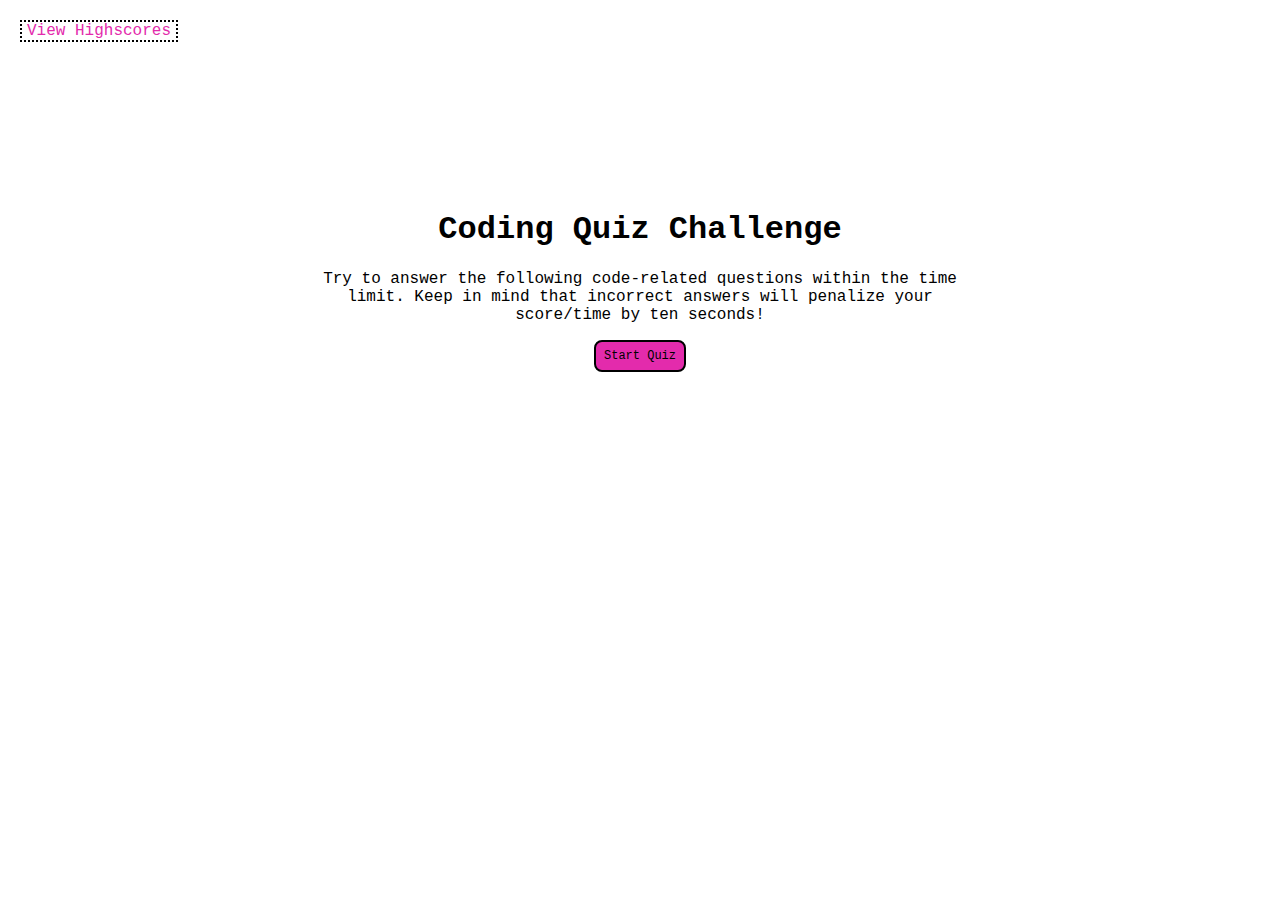
<file: index.html>
<!DOCTYPE html>
<html lang="en">

    <head>
        <meta charset="UTF-8">
        <meta name="viewport" content="width=device-width, initial-scale=1.0">
        <meta http-equiv="X-UA-Compatible" content="ie=edge">
        <link rel="stylesheet" type="text/css" href="./assets/style.css">
        <title>Coding Quiz</title>
    </head>

    <body>
        <header>
            <nav>
                <a href="highscore.html">View Highscores</a>
            </nav>
        </header>
        
        <div id="container">
            <div id="timer"></div>
            <div id="quizContent">
                <h1>Coding Quiz Challenge</h1>
                <p id="intro">Try to answer the following code-related questions within the time limit. Keep in mind that incorrect answers will penalize your score/time by ten seconds!</p>
                <ul id="optionsUl"></ul>
                <button id="start" class="start">Start Quiz</button>
            </div>
            
        </div>

        <script src="script.js"></script>

    </body>
<html>
</file>
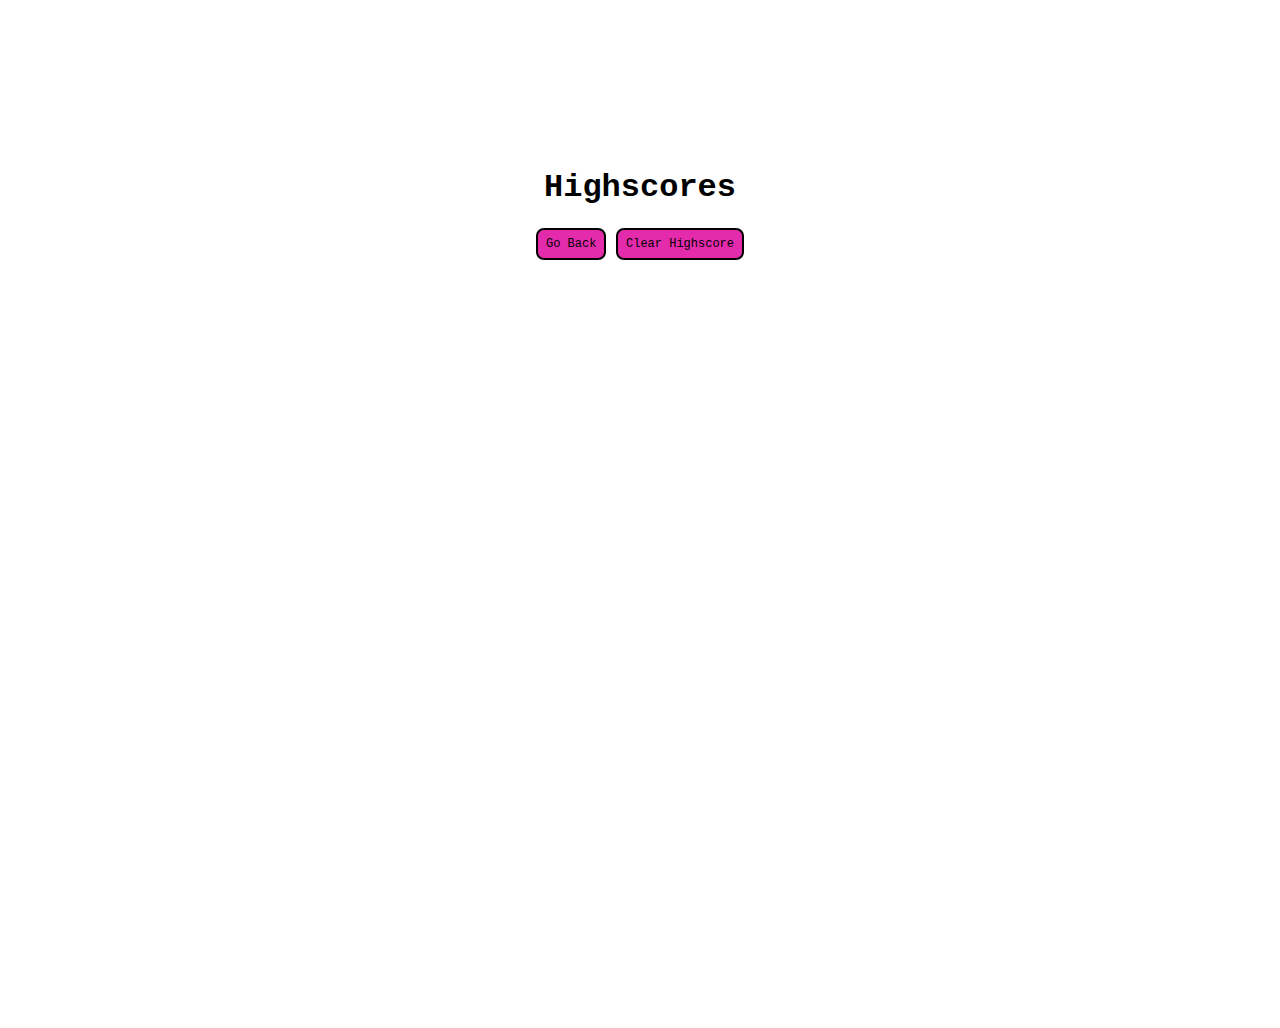
<file: highscore.html>
<!DOCTYPE html>
<html lang="en">

    <head>
        <meta charset="UTF-8">
        <meta name="viewport" content="width=device-width, initial-scale=1.0">
        <meta http-equiv="X-UA-Compatible" content="ie=edge">
        <link rel="stylesheet" type="text/css" href="assets/style.css">
        <title>High Scores</title>
    </head>

    <body>
        <div id="container">
            <div id="timer"></div>
            <div id="quizContent">
                <h1>Highscores</h1>
                <ul id="displayScores"></ul>
                <button id="back">Go Back</button>
                <button id="clear" value="reset">Clear Highscore</button>
            </div>

        </div>
        <script src="highscore.js"></script>

    </body>
<html>
</file>
<file: assets/style.css>
* {
    font-family: Lucida, monospace;
}
body, html {
    height: 100%;
    width: 100%;
}
body {
    background-color: #ffffff;
    background-image: #ffffff;
    background-attachment: scroll;
    box-sizing: border-box;
    margin: 0; 
}
nav {
    margin: 20px;
    width:fit-content;
    border: 2px dotted;
}
nav a {
    color: #e32bac;
    text-decoration: none;
    padding: 5px;
}
h1 {
    font-size: 2em;
}
ul {
    list-style: none;
    padding-inline-start: 0px;
}
button {
    display: inline-block;
    background-color: #e32bac;
    font-size: 12px;
    padding: 7px 8px;
    border: 2px solid;
    border-radius: 8px;
    transition-duration: 0.4s;
}
button:hover {
    box-shadow: 0 12px 16px 0 rgba(0,0,0,0.24), 0 17px 50px 0 rgba(0,0,0,0.19);
}
#submit {
    padding: 2px 10px;
    border-radius: 0px;
}
#nextButton {
    padding: 5px 10px;
}
#container {
    display: flex;
    flex-direction: column;
    align-items: center;
    max-width: 50%;
    margin: auto;
    margin-top: 10%;
    height: 75%;
    box-sizing: border-box;
    padding: 20px 0;
}
#timer {
    text-align: center;
}
#quizContent {     
    text-align: center;
}
#optionsUl li {
    margin:10px;
}
#optionsUl button {
    width: 400px;
}
#scoreLi {
    color: #e32bac;
    font-size: 20px;

}
</file>
